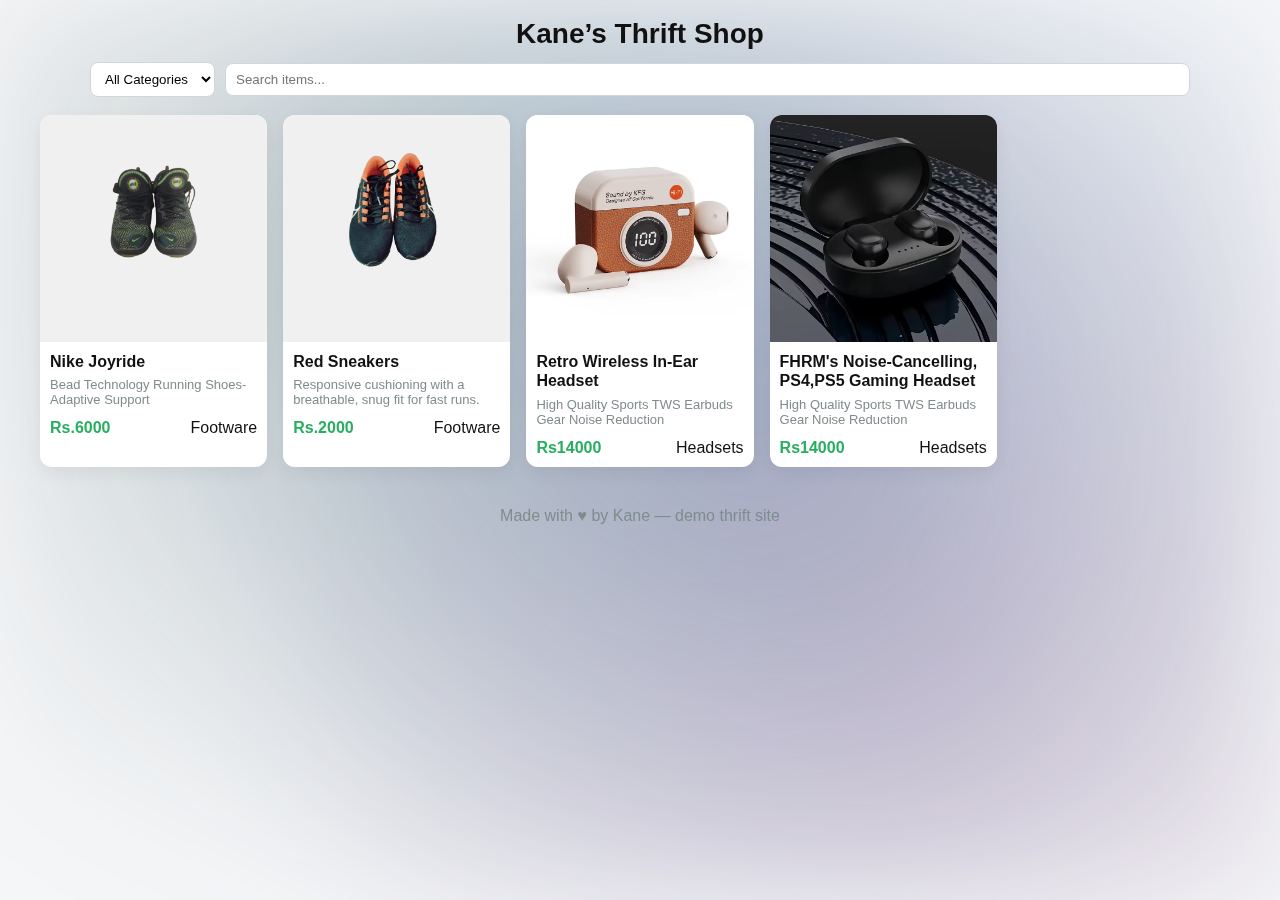
<file: index.html>
<!DOCTYPE html>
<html lang="en">
<head>
  <meta charset="utf-8" />
  <meta name="viewport" content="width=device-width,initial-scale=1" />
  <title>Kane’s Thrift Shop</title>
  <link rel="stylesheet" href="style.css" />
</head>
<body>
  <div class="aurora-bg"></div>

  <header class="site-header">
    <h1>Kane’s Thrift Shop</h1>
    <div class="controls">
      <select id="category-filter">
        <option value="all">All Categories</option>
      </select>
      <input id="search-bar" type="search" placeholder="Search items..." />
    </div>
  </header>

  <main>
    <section id="items-list" class="items-grid">
      <!-- Items injected by script.js -->
    </section>
  </main>

  <footer class="site-footer">
    <p>Made with ♥ by Kane — demo thrift site</p>
  </footer>

  <script src="script.js"></script>
</body>
</html>
</file>
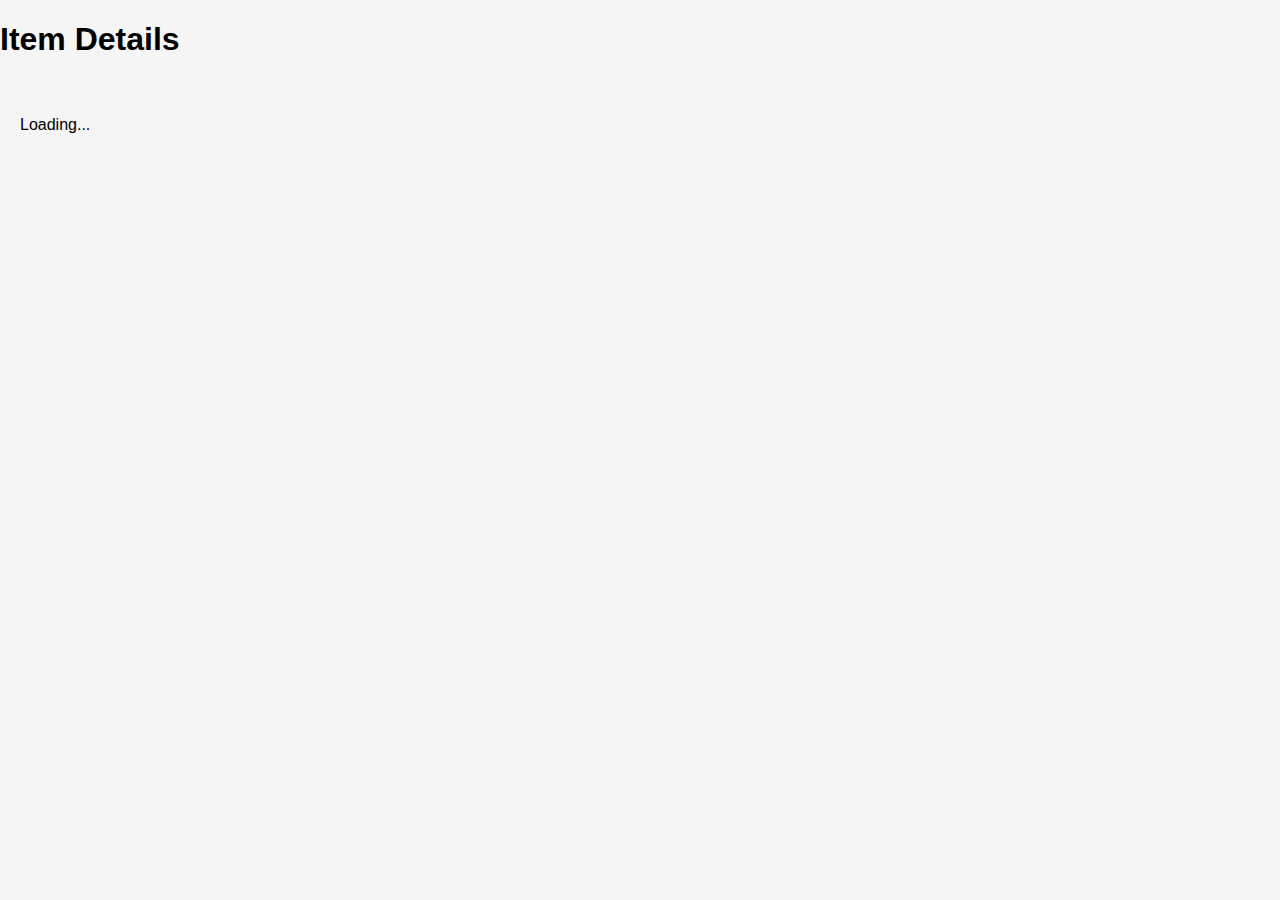
<file: item.html>
<!DOCTYPE html>
<html lang="en">
<head>
  <meta charset="UTF-8">
  <title>Item Details</title>
  <link rel="stylesheet" href="style2.css">
</head>
<body>
  <header>
    <h1>Item Details</h1>
  </header>

  <section id="item-details" style="padding: 20px;">
    <p>Loading...</p>
  </section>

  <script src="item.js"></script>
</body>
</html>
</file>
<file: style2.css>
body {
  font-family: Arial, sans-serif;
  background: #f5f5f5;
  margin: 0;
  padding: 0;
}

.container {
  max-width: 700px;
  margin: 20px auto;
  background: #fff;
  border-radius: 10px;
  padding: 20px;
  box-shadow: 0 0 10px rgba(0,0,0,0.1);
}

.back-btn {
  background: #007bff;
  color: white;
  border: none;
  padding: 8px 14px;
  border-radius: 6px;
  cursor: pointer;
  margin-bottom: 10px;
}

.image-viewer {
  display: flex;
  align-items: center;
  justify-content: center;
  margin-bottom: 15px;
}

.image-viewer img {
  width: 100%;
  max-height: 350px;
  object-fit: cover;
  border-radius: 10px;
}

.image-viewer button {
  background: none;
  border: none;
  font-size: 22px;
  cursor: pointer;
}

.price {
  font-size: 1.3em;
  color: #28a745;
  font-weight: bold;
  margin-bottom: 10px;
}

#call-btn {
  background: #28a745;
  color: white;
  border: none;
  padding: 10px 16px;
  border-radius: 6px;
  cursor: pointer;
  font-size: 1em;
}

#call-btn:hover {
  background: #218838;
}

/* Product Details */
.product-details {
  margin-top: 20px;
}

.product-details h3 {
  border-bottom: 2px solid #ddd;
  padding-bottom: 5px;
  margin-bottom: 10px;
}

#details-table {
  width: 100%;
  border-collapse: collapse;
  margin-bottom: 20px;
}

#details-table td {
  border: 1px solid #ddd;
  padding: 8px;
}

#details-table td:first-child {
  font-weight: bold;
  background: #f9f9f9;
  width: 40%;
}

/* Description */
.description-section h3 {
  border-bottom: 2px solid #ddd;
  padding-bottom: 5px;
  margin-bottom: 10px;
}

.description-section p {
  line-height: 1.5;
  color: #333;
}

/* Responsive */
@media (max-width: 600px) {
  .image-viewer img {
    max-height: 250px;
  }
}
#message-box {
  margin-top: 40px;
  background: #f7f7f7;
  border-radius: 12px;
  padding: 20px;
  box-shadow: 0 2px 8px rgba(0,0,0,0.1);
}

#message-box h2 {
  margin-bottom: 15px;
  color: #333;
}

#contact-form {
  display: flex;
  flex-direction: column;
  gap: 12px;
}

#contact-form input,
#contact-form textarea {
  padding: 10px;
  border-radius: 8px;
  border: 1px solid #ccc;
  font-size: 16px;
}

#contact-form .send-btn,
#contact-form .whatsapp-btn {
  background: #007bff;
  color: white;
  border: none;
  padding: 10px;
  border-radius: 8px;
  cursor: pointer;
  text-align: center;
  transition: background 0.3s ease;
}

#contact-form .whatsapp-btn {
  background: #25D366;
  text-decoration: none;
}

#contact-form button:hover,
#contact-form .whatsapp-btn:hover {
  opacity: 0.8;
}
.image-gallery {
  position: relative;
  width: 100%;
  max-width: 500px;
  margin: 0 auto;
  overflow: hidden;
}

.image-gallery img {
  width: 100%;
  height: auto;
  object-fit: contain;
  border-radius: 10px;
  background-color: #f7f7f7;
}

#prev-btn, #next-btn {
  position: absolute;
  top: 50%;
  transform: translateY(-50%);
  background-color: rgba(0, 0, 0, 0.4);
  color: white;
  border: none;
  padding: 8px 12px;
  cursor: pointer;
  border-radius: 5px;
}

#prev-btn { left: 10px; }
#next-btn { right: 10px; }

.contact-buttons {
  margin-top: 20px;
}

#whatsapp-btn {
  background-color: #25D366;
  color: white;
  border: none;
  padding: 10px 20px;
  border-radius: 8px;
  cursor: pointer;
}

.message-box {
  margin-top: 30px;
  padding: 15px;
  border-top: 1px solid #ddd;
}

.message-box form {
  display: flex;
  flex-direction: column;
  gap: 10px;
}

.message-box input,
.message-box textarea {
  width: 100%;
  padding: 8px;
  border: 1px solid #ccc;
  border-radius: 6px;
}
</file>
<file: style.css>
/* Basic reset */
*{box-sizing:border-box;margin:0;padding:0}
:root{
  --bg:#f5f6f8;
  --card:#ffffff;
  --accent:#2980b9;
  --muted:#7f8c8d;
  --success:#27ae60;
}
body{
  font-family:Inter,Arial,sans-serif;
  background:var(--bg);
  color:#111;
  padding:18px;
  -webkit-font-smoothing:antialiased;
}

.site-header{
  display:flex;
  flex-direction:column;
  gap:12px;
  align-items:center;
  margin-bottom:18px;
}
.site-header h1{font-size:28px}
.controls{
  display:flex;
  gap:10px;
  width:100%;
  max-width:1100px;
  justify-content:flex-end;
  align-items:center;
}
#category-filter, #search-bar{
  padding:8px 10px;
  border-radius:8px;
  border:1px solid #d0d6dc;
  background:#fff;
}
#search-bar{flex:1;min-width:180px}

/* Items grid */
.items-grid{
  display:grid;
  grid-template-columns:repeat(auto-fill,minmax(220px,1fr));
  gap:16px;
  max-width:1200px;
  margin:0 auto 40px;
}

/* Item card */
.item-card{
  background:var(--card);
  border-radius:12px;
  box-shadow:0 6px 18px rgba(17,17,17,0.06);
  overflow:hidden;
  cursor:pointer;
  display:flex;
  flex-direction:column;
  transition:transform .14s ease;
  
}


.item-card:hover{transform:translateY(-6px)}
.card-thumb{
  width:100%;
  aspect-ratio:1/1;
  overflow:hidden;
  display:flex;
  align-items:center;
  justify-content:center;
  background:#f0f0f0;
}
.card-thumb img{
  object-fit: cover;
  object-position: center;
  max-width: 100%;
  max-height: 100%;
}

/* body of card */
.card-body{padding:10px;display:flex;flex-direction:column;gap:6px}
.card-body h3{font-size:16px;line-height:1.2}
.card-body p{font-size:13px;color:var(--muted);height:36px;overflow:hidden}
.card-row{display:flex;justify-content:space-between;align-items:center;gap:8px}
.price{color:var(--success);font-weight:700}

/* small image strip inside card (optional, hidden) */
.small-strip{display:flex;gap:6px;padding:6px}
.small-strip img{width:46px;height:46px;object-fit:cover;border-radius:6px}

/* Footer */
.site-footer{text-align:center;color:var(--muted);margin-top:8px}

/* Responsive tweaks */
@media(max-width:600px){
  .controls{flex-direction:column;align-items:stretch}
  .site-header h1{font-size:22px}
  .card-body p{height:auto}
}
/* Aurora effect background */
.aurora-bg {
  position: fixed;
  top: 0; left: 0;
  width: 100%;
  height: 100%;
  background: radial-gradient(circle at 30% 30%, rgba(14, 54, 54, 0.2), transparent 60%),
              radial-gradient(circle at 70% 70%, rgba(75, 6, 75, 0.2), transparent 60%),
              radial-gradient(circle at 60% 40%, rgba(36, 86, 136, 0.3), transparent 70%);
  background-blend-mode: screen;
  filter: blur(60px);
  animation: auroraMove 10s infinite alternate ease-in-out;
  z-index: -1; /* stay behind everything */
}

@keyframes auroraMove {
  0% {
    background-position: 0% 0%, 100% 100%, 50% 50%;
  }
  100% {
    background-position: 100% 100%, 0% 0%, 60% 40%;
  }
}
.adsense-box {
  margin: 30px auto;
  max-width: 1000px;
  text-align: center;
}
</file>
